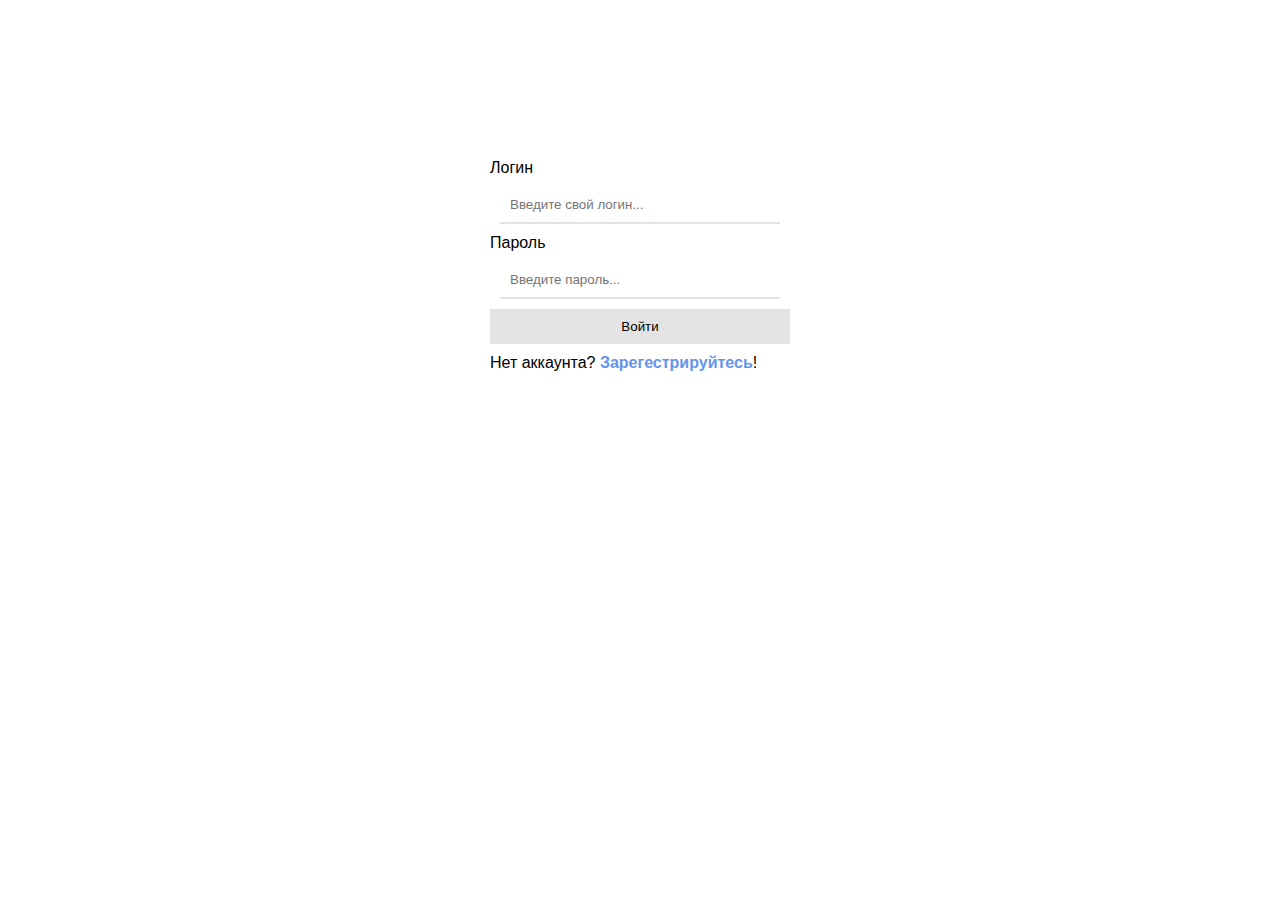
<file: index.html>
<script lang="php">
    session_start();
</script>

<!DOCTYPE html>
<html lang="en">
<head>
    <meta charset="UTF-8">
    <title>Авторизация и регистрация</title>
    <link rel="stylesheet" href="main.css">
</head>
<body>

<!--Авторизация-->

<form action="">
    <lable>Логин</lable>
    <input type="text" name="login" placeholder="Введите свой логин...">
    <lable>Пароль</lable>
    <input type="password" name="password" placeholder="Введите пароль...">
    <button type="submit">Войти</button>
    <p>
        Нет аккаунта?
        <a href="register.php">Зарегестрируйтесь</a>!
    </p>

        <script lang="php">
           if (isset($_SESSION['message']))
        {
            print($_SESSION['message'])
        }
        unset($_SESSION['message']); 
        </script>
        

</form>

</body>
</html>
</file>
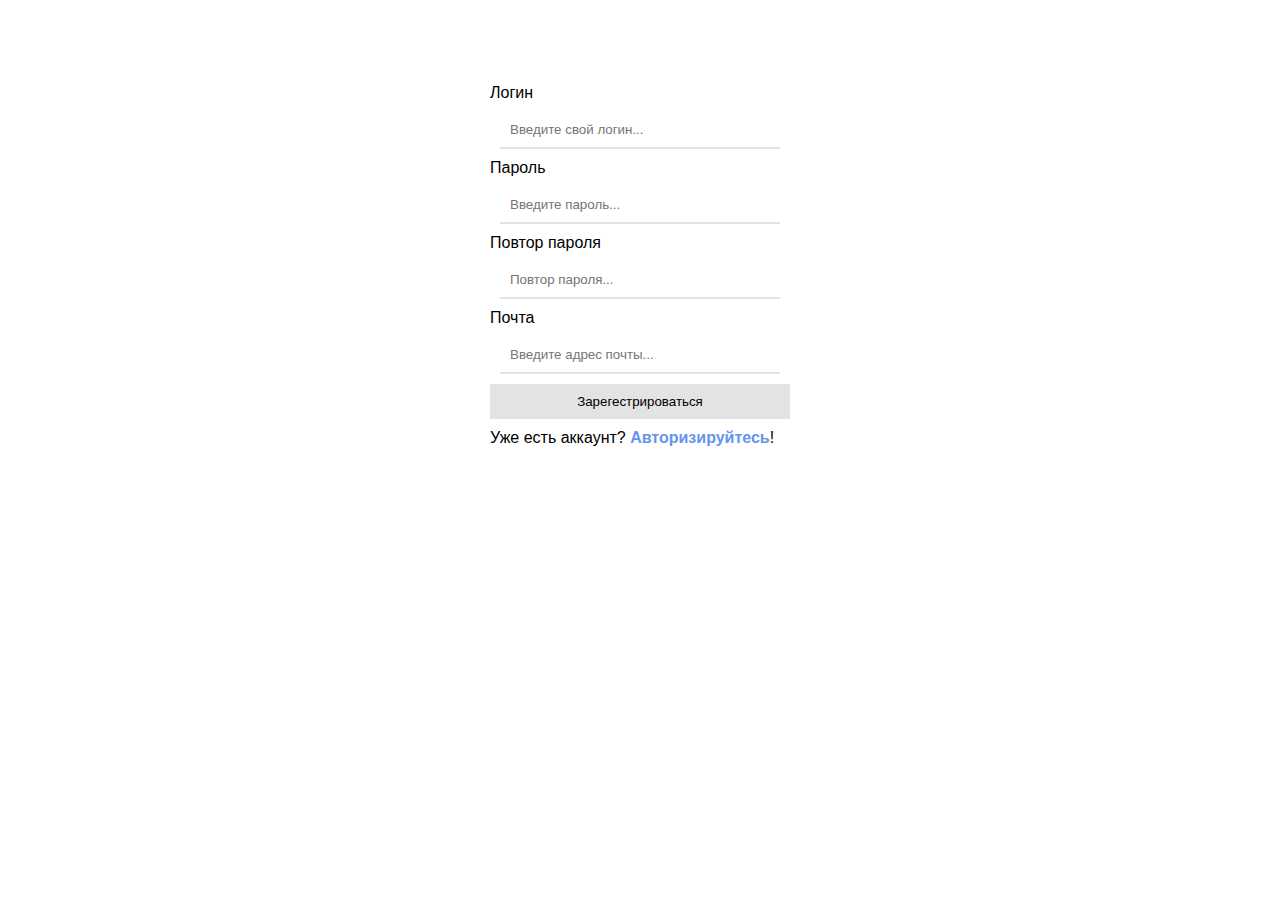
<file: register.html>
<script lang="php">
    session_start();
</script>


<!DOCTYPE html>
<html lang="en">
<head>
    <meta charset="UTF-8">
    <title>Авторизация и регистрация</title>
    <link rel="stylesheet" href="main.css">
</head>
<body>

<!--Регистрация-->

<form action="signup.php" method="post">
    <lable>Логин</lable>
    <input type="text" name="login" placeholder="Введите свой логин...">
    <lable>Пароль</lable>
    <input type="password" name="password" placeholder="Введите пароль...">
    <lable>Повтор пароля</lable>
    <input type="password" name="password_again" placeholder="Повтор пароля...">
    <lable>Почта</lable>
    <input type="email" name="email" placeholder="Введите адрес почты...">
    <button type="submit">Зарегестрироваться</button>
    <p>
        Уже есть аккаунт?
        <a href="index.php">Авторизируйтесь</a>!
    </p>
    <script lang="php">
        if (isset($_SESSION['message']))
        {
            print($_SESSION['message']);
        }
        unset($_SESSION['message']);
    </script>
</form>

</body>
</html>
</file>
<file: main.css>
* {
    margin: 0;
    padding: 0;
    box-sizing: border-box;
}

body {
    height: 60vh;
    display: flex;
    align-items: center;
    justify-content: center;
    font-family: Monospaced, sans-serif;
}

form {
    display: flex;
    flex-direction: column;
    width: 300px;
}

input {
    margin: 10px;
    padding: 10px;
    border: unset;
    border-bottom: 2px solid #e3e3e3;
    outline: none;
}

button {
    padding: 10px;
    background: #e3e3e3;
    border: unset;
    cursor: pointer;
}
a {
    color: cornflowerblue;
    font-weight: bold;
    text-decoration: unset;
}

p {
    margin: 10px 0;
}

.msg {
    border: 2px solid cornflowerblue;
    border-radius: 3px;
    padding: 10px;
    text-align: center;
}
</file>
